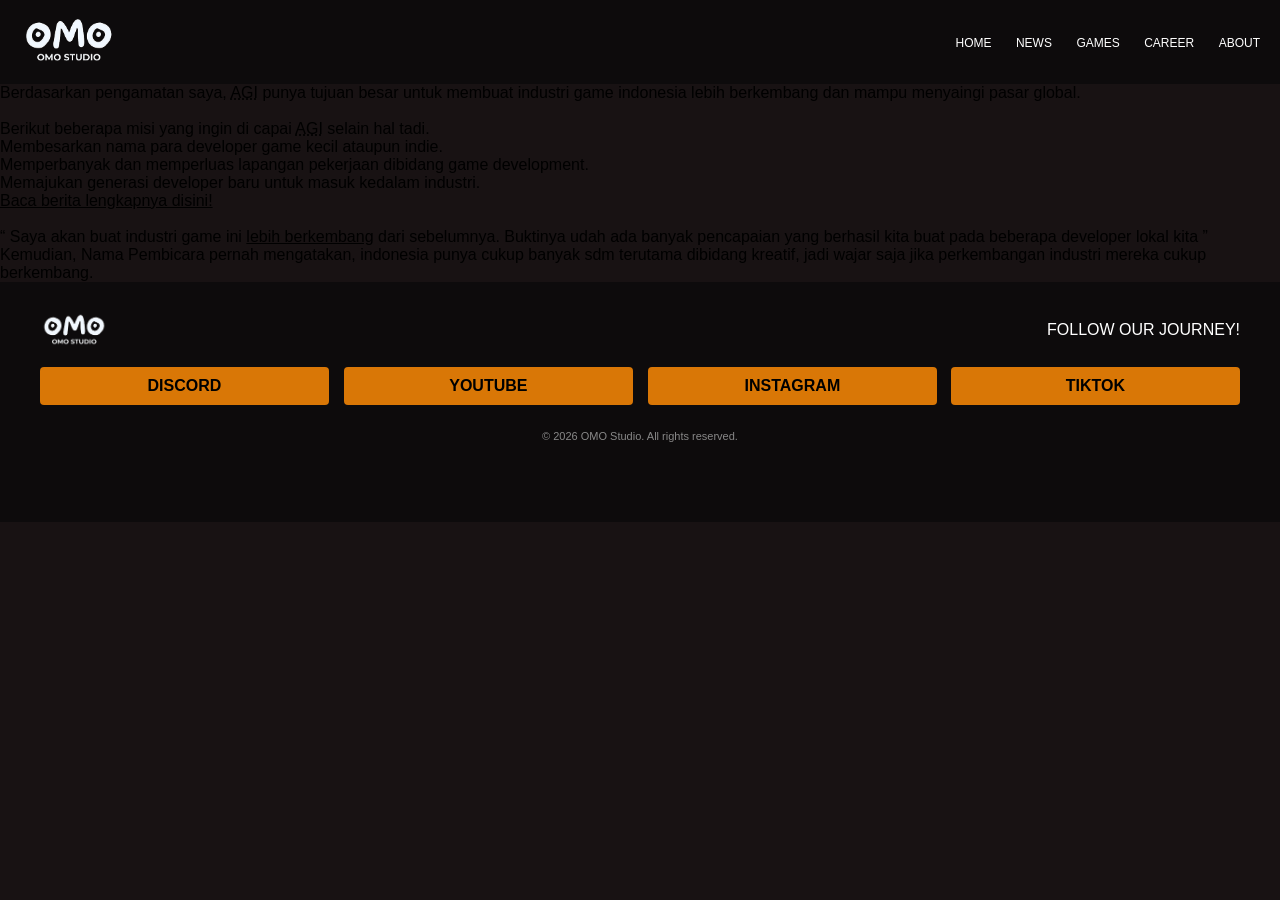
<file: index.html>
<!DOCTYPE html>
<html lang="en">
<head>
    <title>Bunny Dare Production Page</title>
    <link rel="stylesheet" href="game-info-style.css">
    
</head>
<body class="body-page">
    <!-- NAVBAR -->
    <header class="navbar">
    <div class="logo">
        <a href="index.html">
            <img src="Aset/omo-logo.png"alt="OMO Studio">
        </a>
    </div>
    <nav>
        <a href="#">HOME</a>
        <a href="#">NEWS</a>
        <a href="game-list.html">GAMES</a>
        <a href="#">CAREER</a>
        <a href="#">ABOUT</a>
    </nav>
    </header>
    <p>
        Berdasarkan pengamatan saya, <abbr title="Asosiasi Game Indonesia">AGI</abbr> punya 
        tujuan besar untuk membuat industri game indonesia lebih berkembang dan mampu menyaingi pasar global.
        <br> <br> Berikut beberapa misi yang ingin di capai <abbr title="Asosiasi Game Indonesia">AGI</abbr> selain hal tadi.
    </p>
    <ul>
        <li>Membesarkan nama para developer game kecil ataupun indie.</li>
        <li>Memperbanyak dan memperluas lapangan pekerjaan dibidang game development.</li>
        <li>Memajukan generasi developer baru untuk masuk kedalam industri.</li>
    </ul>

    <ins cite="https://contoh_web_cite.com/contoh">
        Baca berita lengkapnya disini!
    </ins>
    <br><br>
    <q>
        Saya akan buat industri game ini <ins>lebih berkembang</ins> dari sebelumnya. Buktinya udah ada banyak pencapaian yang berhasil kita buat pada beberapa developer lokal kita
    </q>
    <p>
        Kemudian, <bdi>Nama Pembicara</bdi> pernah mengatakan, indonesia punya cukup banyak sdm terutama dibidang kreatif, jadi wajar saja jika perkembangan industri mereka cukup berkembang.
    </p>
    <footer class="footer">
    <div class="footer-top">
        <img src="Aset/omo-logo.png" alt="OMO Studio" class="footer-logo">
        <span class="footer-title">FOLLOW OUR JOURNEY!</span>
    </div>

    <div class="social-links" aos-all>
        <a href="#" class="social-btn" data-aos="zoom-out" data-aos-duration="500" data-aos-delay="100" data-tilt>DISCORD</a>
        <a href="#" class="social-btn" data-aos="zoom-out" data-aos-duration="500" data-aos-delay="200" data-tilt>YOUTUBE</a>
        <a href="#" class="social-btn" data-aos="zoom-out" data-aos-duration="500" data-aos-delay="300" data-tilt>INSTAGRAM</a>
        <a href="#" class="social-btn" data-aos="zoom-out" data-aos-duration="500" data-aos-delay="400" data-tilt>TIKTOK</a>
    </div>

    <p class="copyright">&copy; 2026 OMO Studio. All rights reserved.</p>
    </footer>
    <script type="text/javascript" src="vanila-tilt.js"></script>
    <script src="https://unpkg.com/aos@2.3.1/dist/aos.js"></script>
    <script>
    AOS.init();
    </script>
</body>
</html>
</file>
<file: game-info-style.css>
/* RESET DASAR */
* {
  box-sizing: border-box;
  margin: 0;
  padding: 0;
  font-family: 'Arial Black', sans-serif;
}

body {
  background-color: #181213; /* Warna kuning latar belakang */
  color: #000;
}

/* NAVBAR */
.navbar {
  display: flex;
  justify-content: space-between;
  align-items: center;
  background-color: #0d0b0c;
  padding: 15px 20px;
}

.navbar img {
  height: 50px;
}

.navbar nav a {
  color: #fff;
  text-decoration: none;
  margin-left: 20px;
  font-size: 12px;
  transition: transform 0.2s;
}

.navbar nav a:hover{
  color: #83370b;
  transform: scale(75%);
}
.page-title {
  font-size: 28px;
  font-weight: bold;
  font-style: italic;
  margin-bottom: 20px;
  text-transform: uppercase;
  margin: 10px;
  color: #faf8f8;
}
.game-container {
  padding: 100px;
  text-align: center;
}


.game-list-class {
  display: grid;
  grid-template-columns: repeat(auto-fit, minmax(250px, 1fr));
  gap: 20px;
  padding: 20px;
}

.game-card {
  overflow: hidden;
  display: flex;
  flex-direction: column;
  box-shadow: 0px 0px 10px #af6118;
  transition: transform 0.3s, box-shadow 0.3s;
}

.card-banner {
  width: 100%;
  height: 100%;
  background-color: #000;
  overflow: hidden;
  position: relative;
}

.card-banner img {
  width: 100%;
  height: 100%;
  object-fit: cover;
  display: block;
}

.banner-gradient-overlay {
  position: absolute;
  bottom: 0;
  left: 0;
  width: 100%;
  height: 60%; /* Menutupi 60% area bawah gambar */
  pointer-events: none; /* Supaya tidak menghalangi event mouse */
}

.card-info {
  padding: 15px;
  text-align: center;
}

.card-banner::after {
  content: '';
  position: absolute;
  bottom: 0;
  left: 0;
  width: 100%;
  height: 400px;
  pointer-events: none; 
}


.card-title {
  font-size: 24px;
  font-weight: bold;
}

.card-genre {
  font-size: 14px;
  font-style: italic;
  color: #555;
  margin-bottom: 10px;
}

.card-description {
  font-size: 14px;
  font-weight: normal;
  margin-bottom: 15px;
}

.card-buttons {
  display: flex;
  justify-content: center;
  gap: 10px;
  margin-top: 20px;
}

.card-buttons a {
  text-decoration: none;
  padding: 8px 12px;
  border-radius: 4px;
  border: 1px solid #000;
  font-size: 14px;
  transition: background-color 0.3s, color 0.3s;
}

.card-buttons a:hover {
  background-color: #000;
  color: #fff;
}
/* 1. HERO BANNER SECTION */
.hero-section {
  position: relative;
  height: 80vh;
  background: url('https://img.itch.zone/aW1hZ2UvNDY5NDc1Ny8yODIzNTYyMi5wbmc=/original/noavzK.png') center/cover no-repeat; /* Gambar Arena Game */
  display: flex;
  align-items: center;
  padding-left: 8%;
}

.hero-content {
  display: flex;
  flex-direction: column;
  align-items: center;
  gap: 20px;
  bottom: 100px;
  position: relative;
}

.hero-section::after {
  content: '';
  position: absolute;
  bottom: 0;
  left: 0;
  width: 100%;
  height: 400px;
  background: linear-gradient(to bottom, #ffea0000, #fffb00);
  pointer-events: none; 
}
.game-logo {
  max-width: 350px;
  align-items: center;
}

.btn-play {
  background-color: #d94a00;
  color: white;
  padding: 12px 30px;
  text-decoration: none;
  font-size: 18px;
  border-radius: 4px;
  box-shadow: 3px 3px 0px #000;
  transition: transform 0.2s;
}

.btn-play:hover {
  transform: scale(1.05);
}

/* 2. ABOUT SECTION */
.about-section {
  padding: 80px 50px;
  text-align: center;
  background-color: #fffb00;
}

.container {
  max-width: 900px;
  margin: 0px auto;
}

.headline {
  font-size: 22px;
  text-transform: uppercase;
  margin-bottom: 30px;
  line-height: 1.3;
}

.highlight {
  background-color: #000;
  color: #fff;
  padding: 2px 8px;
}

/* GALLERY 3 KOLOM */
.gallery-grid {
  display: grid;
  grid-template-columns: repeat(3, 1fr);
  gap: 15px;
  margin-bottom: 30px;
}

.gallery-item img {
  width: 100%;
  border-radius: 8px;
  border: 3px solid #000;
}


.description {
  font-size: 15px;
  line-height: 1.6;
  text-align: justify;
  margin-bottom: 30px;
}

.sys-req-section {
  background-color: #d97706 ;
  background-position: center;
  width: auto;
  height: 100%;
  padding: 100px 50px;
  margin-bottom: 40px;
  position: relative;
  clip-path: polygon(0 8%, 100% 0, 100% 92%, 0 100%);
  color: white;
}


/* FOOTER */
.footer {
  background-color: #0d0b0c;
  color: white;
  padding: 30px 40px;
  padding-bottom: 80px;
}

.footer-top {
  display: flex;
  justify-content: space-between;
  align-items: center;
  margin-bottom: 20px;
}

.footer-logo {
  height: 35px;
}

.social-links {
  display: flex;
  gap: 15px;
  margin-bottom: 25px;
}

.social-btn {
  flex: 1;
  background-color: #d97706;
  color: #000;
  text-decoration: none;
  text-align: center;
  padding: 10px;
  font-weight: bold;
  border-radius: 4px;
}

.copyright {
  text-align: center;
  font-size: 11px;
  color: #888;
  font-family: sans-serif;
}
</file>
